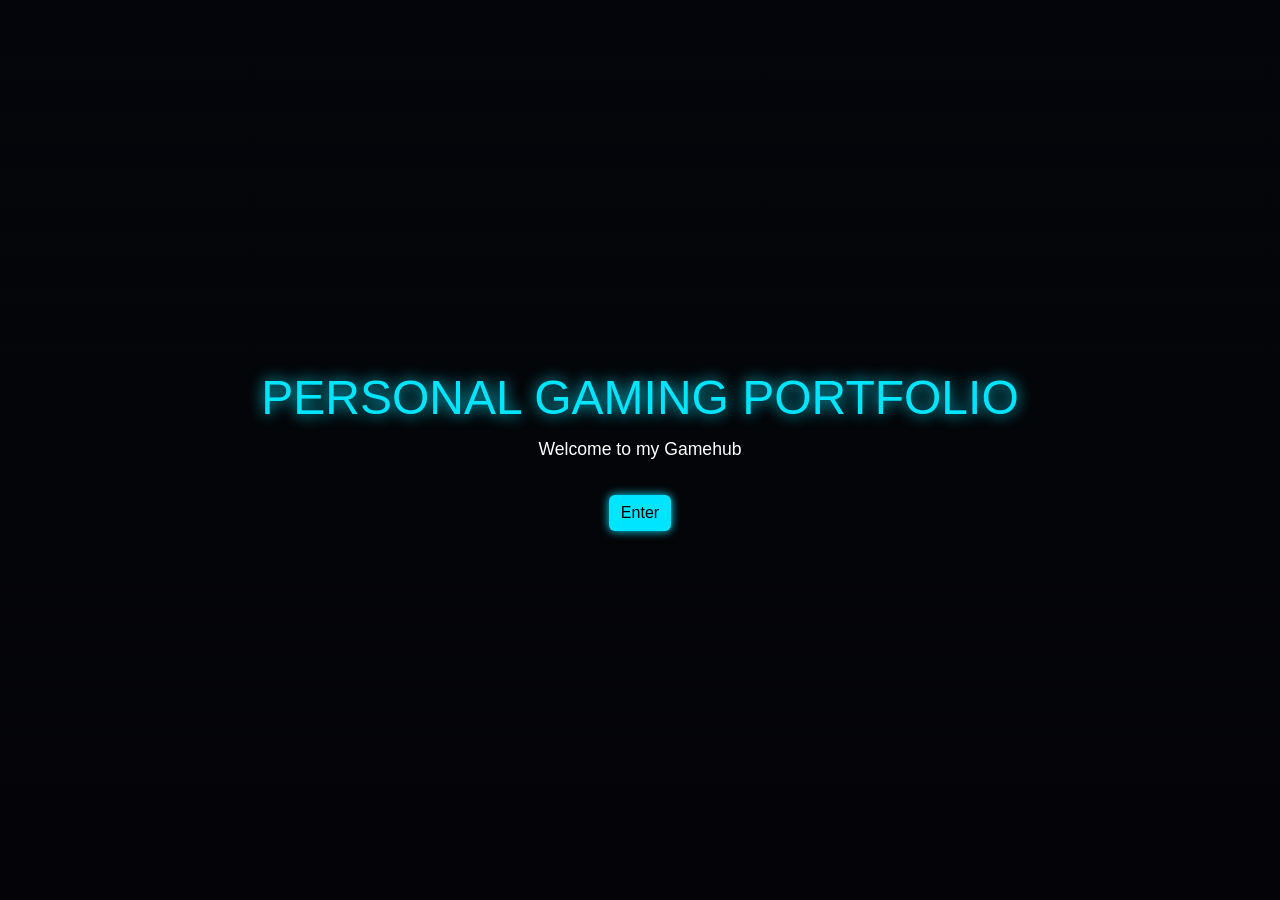
<file: index.html>
<!DOCTYPE html>
<html lang="en">
<head>
  <meta charset="UTF-8">
  <meta name="viewport" content="width=device-width,initial-scale=1.0">
  <title>Personal Gamer Portfolio</title>
  <!-- Bootstrap CSS -->
  <link href="https://cdn.jsdelivr.net/npm/bootstrap@5.3.0/dist/css/bootstrap.min.css" rel="stylesheet">
  
  <link rel="stylesheet" href="styles.css">

  
<body>
    <div class="landing-page d-flex justify-content-center align-items-center text-center">
        
        <div>
            <h1 class="main-title">PERSONAL GAMING PORTFOLIO</h1>
            
            <p>Welcome to my Gamehub</p>
            
            <a href="home.html" class="btn btn-success mt-3" onclick="showGamepads()">Enter</a>
            <div id="gamepads"></div>

            <script>
                function showGamepads(){
                     document.getElementById("gamepads").innerHTML = "🎮 🎮 🎮"; 
                }
            </script>
            
        </div>

    </div>
</body>
</file>
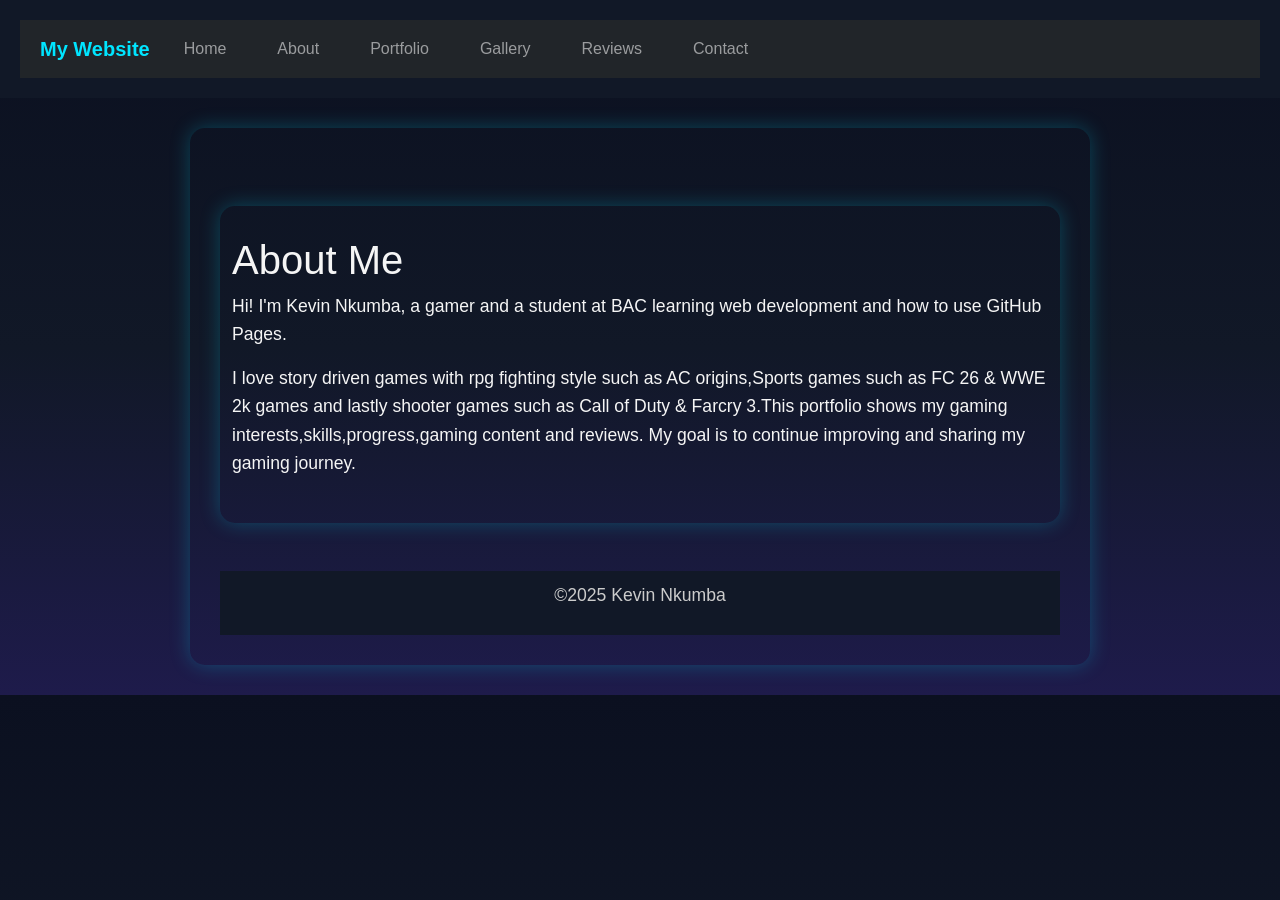
<file: about.html>
<!DOCTYPE html>
<html lang="en">
<head>
  <meta charset="UTF-8">
  <meta name="viewport" content="width=device-width,initial-scale=1.0">
  <title>About Me</title>
  <!-- Bootstrap CSS -->
  <link href="https://cdn.jsdelivr.net/npm/bootstrap@5.3.0/dist/css/bootstrap.min.css" rel="stylesheet">
 
  <link rel="stylesheet" href="styles.css">
  
</head>
<body>
  
  <header>
          
    <nav class="navbar navbar-expand-lg navbar-dark bg-dark">
        <div class="container-fluid">
            <a class="navbar-brand" href="index.html">My Website</a>
            <button class="navbar-toggler" type="button" data-bs-toggle="collapse" data-bs-target="#navbarNav">
                <span class="navbar-toggler-icon"></span>
            </button>
            <div class="collapse navbar-collapse" id="navbarNav">
                <ul class="navbar-nav me-auto">
                    <li class="nav-item">
                        <a class="nav-link" href="index.html">Home</a>
                    </li>
                    <li class="nav-item">
                        <a class="nav-link" href="about.html">About</a>
                    </li>
                       <li class="nav-item">
                        <a class="nav-link" href="portfolio.html">Portfolio</a>
                    </li>
                    <li class="nav-item">
                        <a class="nav-link" href="gallery.html">Gallery</a>
                    </li>
                    <li class="nav-item">
                     <a class="nav-link" href="reviews.html">Reviews</a>
                    </li>
                    <li class="nav-item">
                        <a class="nav-link" href="contact.html">Contact</a>
                    </li>
                    <div class="ps-transition"></div>
                </ul>
            </div>
        </div>
    </nav>
</header>

  <main>
    
    <main class="container my-5">
    <h1>About Me</h1>
    <p>Hi! I'm Kevin Nkumba, a gamer and a student at BAC learning web development and how to use GitHub Pages.</p>

    <p>I love story driven games with rpg fighting style such as AC origins,Sports games such as 
       FC 26 & WWE 2k games and lastly shooter games such as Call of Duty & Farcry 3.This portfolio 
       shows my gaming interests,skills,progress,gaming content and reviews. My goal is to continue 
       improving and sharing my gaming journey.
  </p>
</main>

  <footer>
    <p>&copy;2025 Kevin Nkumba</p>
  </footer>
  <!-- Bootstrap JS and dependencies -->
  <script src="https://cdn.jsdelivr.net/npm/@popperjs/core@2.11.6/dist/umd/popper.min.js"></script>
  <script src="https://cdn.jsdelivr.net/npm/bootstrap@5.3.0/dist/js/bootstrap.min.js"></script>
  
  
</body>
</html>
</file>
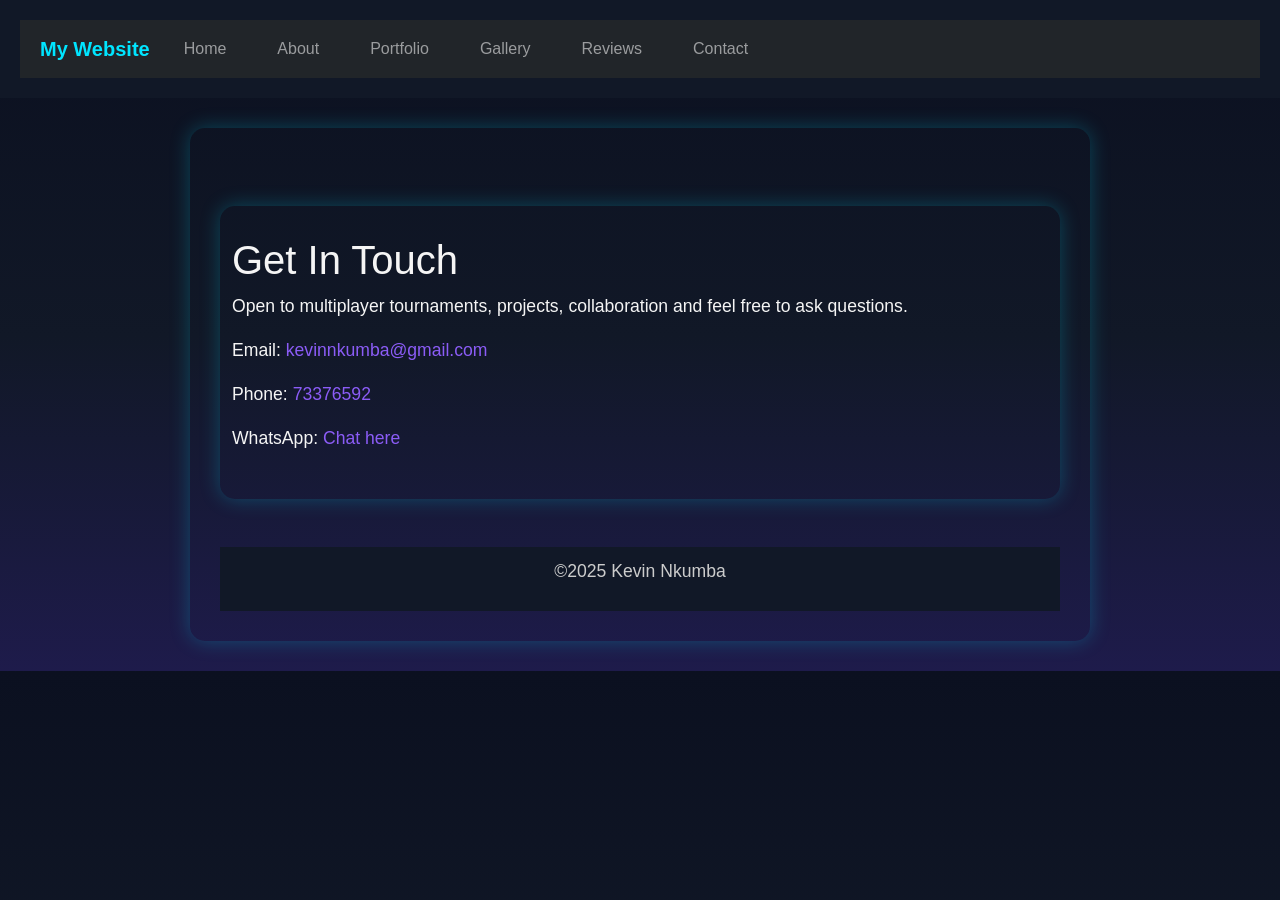
<file: contact.html>
<!DOCTYPE html>
<html lang="en">
<head>
  <meta charset="UTF-8">
  <meta name="viewport" content="width=device-width, initial-scale=1.0">
  <title>Contact Me</title>
  <!-- Bootstrap CSS -->
  <link href="https://cdn.jsdelivr.net/npm/bootstrap@5.3.0/dist/css/bootstrap.min.css" rel="stylesheet">
  
  <link rel="stylesheet" href="styles.css">
  
</head>
<body>

  <header>
      
    <nav class="navbar navbar-expand-lg navbar-dark bg-dark">
        <div class="container-fluid">
            <a class="navbar-brand" href="index.html">My Website</a>
            <button class="navbar-toggler" type="button" data-bs-toggle="collapse" data-bs-target="#navbarNav">
                <span class="navbar-toggler-icon"></span>
            </button>
            <div class="collapse navbar-collapse" id="navbarNav">
                <ul class="navbar-nav me-auto">
                    <li class="nav-item">
                     <a class="nav-link" href="index.html">Home</a>
                    </li>
                    <li class="nav-item">
                        <a class="nav-link" href="about.html">About</a>
                    </li>
                       <li class="nav-item">
                        <a class="nav-link" href="portfolio.html">Portfolio</a>
                    </li>
                    <li class="nav-item">
                        <a class="nav-link" href="gallery.html">Gallery</a>
                    </li>
                    <li class="nav-item">
                     <a class="nav-link" href="reviews.html">Reviews</a>
                    </li>
                    <li class="nav-item">
                        <a class="nav-link" href="contact.html">Contact</a>
                    </li>
                    <div class="ps-transition"></div>
                </ul>
            </div>
        </div>
    </nav>
  </header>

  <main>
  <main class="container my-5">
    <h1>Get In Touch</h1>
      <p>Open to multiplayer tournaments, projects, collaboration and feel free to ask questions.</p>

  <p>Email: <a href="mailto:yourname@gmail.com">kevinnkumba@gmail.com</a></p>
  <p>Phone: <a href="tel:+26773376592">73376592</a></p>
  <p>WhatsApp: <a href="https://wa.me/+26772958121">Chat here</a></p>
  </main>

  <footer>
    <p>&copy;2025 Kevin Nkumba</p>
  </footer>
  <!-- Bootstrap JS and dependencies -->
  <script src="https://cdn.jsdelivr.net/npm/@popperjs/core@2.11.6/dist/umd/popper.min.js"></script>
  <script src="https://cdn.jsdelivr.net/npm/bootstrap@5.3.0/dist/js/bootstrap.min.js"></script>
  
  
</body>
</html>
</file>
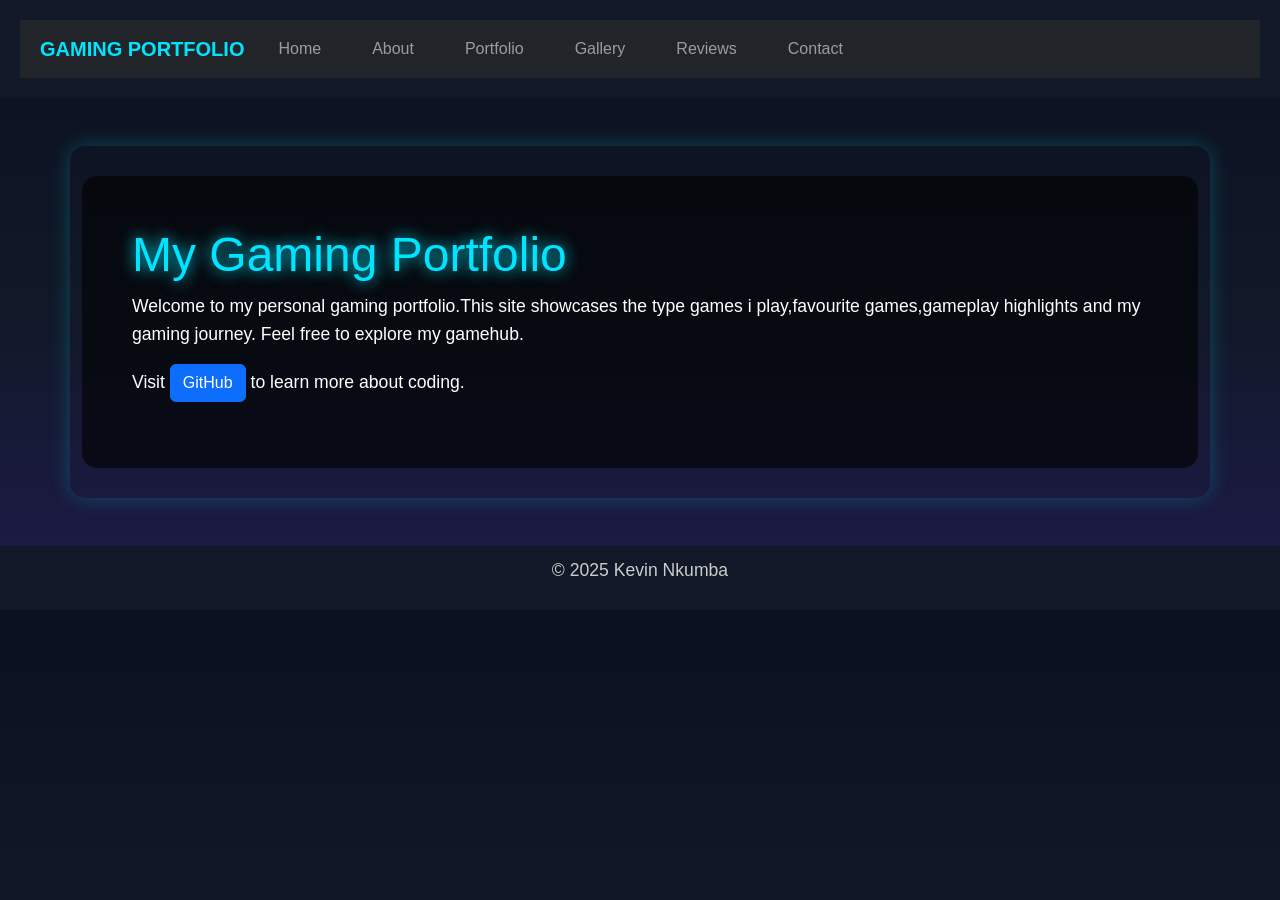
<file: home.html>
<!DOCTYPE html>
<html lang="en">
<head>
  <meta charset="UTF-8">
  <meta charset="viewport" content="width=device-width,initial-scale=1.0">
  <title>Personal Gamer Portfolio</title>
  <!-- Bootstrap CSS -->
  <link href="https://cdn.jsdelivr.net/npm/bootstrap@5.3.0/dist/css/bootstrap.min.css" rel="stylesheet">
 
  <link rel="stylesheet" href="styles.css">
  

</head>
<body id="top">
  <header>
      
    <nav class="navbar navbar-expand-lg navbar-dark bg-dark">
        <div class="container-fluid">
            <a class="navbar-brand" href="index.html">GAMING PORTFOLIO</a>
            <button class="navbar-toggler" type="button" data-bs-toggle="collapse" data-bs-target="#navbarNav">
                <span class="navbar-toggler-icon"></span>
            </button>
            <div class="collapse navbar-collapse" id="navbarNav">
                <ul class="navbar-nav me-auto">
                    <li class="nav-item">
                        <a class="nav-link" href="#home">Home</a>
                    </li>
                    <li class="nav-item">
                        <a class="nav-link" href="about.html">About</a>
                         
                    </li>
                    <li class="nav-item">
                        <a class="nav-link" href="portfolio.html">Portfolio</a>
                    </li>
                    <li class="nav-item">
                        <a class="nav-link" href="gallery.html">Gallery</a>
                    </li>
                    <li class="nav-item">
                    <a class="nav-link" href="reviews.html">Reviews</a>
                    </li>
                    <li class="nav-item">
                        <a class="nav-link" href="contact.html">Contact</a>
                    </li>
                    <div class="ps-transition"></div>
                </ul>
            </div>
        </div>
    </nav>
</header>

  
    <main id="home" class="container my-5">
    <div class="row">
        <div class="col-md-12">
            <div class="hero-section kenburns-left">
            <h2 class="main-title tracking-in-expand">My Gaming Portfolio</h2>
            <p class="desc">Welcome to my personal gaming portfolio.This site showcases the type games i play,favourite games,gameplay highlights and
               my gaming journey. Feel free to explore my gamehub.
            </p>
            

            
            <p class="mt-3">Visit <a href="https://github.com" class="btn btn-primary">GitHub</a> to learn more about coding.</p>
            </div>
        </div>
        
            </div>
        </div>
    </div>

 </main>

 <footer>
   <p>&copy; 2025 Kevin Nkumba</p>
 </footer>

 <!-- Bootstrap JS and dependencies -->
 <script src="https://cdn.jsdelivr.net/npm/@popperjs/core@2.11.6/dist/umd/popper.min.js"></script>
 <script src="https://cdn.jsdelivr.net/npm/bootstrap@5.3.0/dist/js/bootstrap.min.js"></script>
 

</body>
</html>
</file>
<file: styles.css>
body { 
    font-family: Arial, sans-serif;
    color: #f5f5f5;
    background: linear-gradient(to bottom, #0b1020, #111827, #1e1b4b);
    margin: 0;
    padding: 0;
    line-height: 1.6;
}

header { 
   background-color: #111827;
   color: #00e5ff;
   padding: 20px;
   text-align: center;
}

header h1 {
   margin: 0;
   font-size: 2.2rem;
   letter-spacing: 2px;
   text-transform: uppercase;
}

nav a {
   color: #ffffff;
   text-decoration: none;
   margin: 0 10px;
   font-weight: bold;
}

nav a:hover{
    color: #00e5ff;
    text-decoration: none;
}

main {
   padding: 30px;
   max-width: 900px;
   margin: 30px auto;
   background-color: rgba(18, 26, 43, 0,95);
   border-radius: 15px;
   box-shadow: 0 0 20px rgba(0, 229, 255, 0.25);
}

main img {
   max-width: 100%;
   height: auto;
   display: block;
   margin: 20px 0;
   border: 3px solid #00e5ff;
   border-radius: 12px;
}

footer {
    background-color:#111827;
    color: #cccccc;
    text-align: center;
    padding: 10px;
    width: 100%;
}

p {
    font-size: 1.1em;
}

a {
    color: #8b5cf6;
    text-decoration: none;
}

a:hover{
   color: #00e5ff;
   text-decoration: underline;
}

img {
    border: 3px solid #00e5ff;
    border-radius: 10px;
}

main a[href = "mailto:"] {
   color: #00e5ff;
    font-weight: bold;
}

.container {
    background-color: transparent;
}

.card {
    background-color: #121a2b;
    color: white;
    border: 1px solid #00e5ff
}

.navbar .container-fluid {
    justify-content: flex-start;
    padding-left: 0;
    padding-right: 0;
}

.navbar-brand {
    color: #00e5ff;
    text-shadow: glow 1.5s infinite alternate;
}

.navbar-nav {
    display: flex;
    flex-direction: row;
    align-items: center;
}

.navbar-nav .nav-item {
    margin-right: 15px;
}

.navbar {
    padding-left: 10px;
}

.container-fluid {
    padding-left: 0;
    padding-right: 0;
}

/* --- NAVBAR HOVER --- */
.navbar-nav .nav-link {
    transition: all 0.3s ease;
}

.navbar-nav .nav-link:hover {
    color: #00e5ff !important;
    text-shadow: 0 0 8px #00e5ff;
}

/* --- BUTTON HOVER --- */
.btn {
    transition: all 0.3s ease;
}

.btn:hover {
    transform: translateY(-2px);
    box-shadow: 0 0 12px rgba(0, 229, 255, 0.6);
}

/* --- IMAGE HOVER --- */
img {
    transition: all 0.3s ease;
}

img:hover {
    transform: scale(1.05);
    box-shadow: 0 0 15px rgba(0, 229, 255, 0.6);
}


.main-title {
    color:#c1ccd3;
    text-shadow: 0 0 8px #00e5ff;
}

.hero-section {
    background-image: linear-gradient(
        rgba(0, 0, 0, 0.6),
        rgba(0, 0, 0, 0.6)
    ),

    url(https://img.freepik.com/free-photo/cool-geometric-triangular-figure-neon-laser-light-great-backgrounds-wallpapers_181624-9331.jpg?semt=ais_hybrid&w=740&q=80);

    background-size: cover;
    background-position: center;

    padding: 50px;
    border-radius: 15px;

    color: white;
}

.landing-page {
    height: 100vh;
    display: flex;
    justify-content: center;
    align-items: center;
    text-align: center;

    color: white;
    
    background: linear-gradient(rgba(0, 0, 0, 0.7),rgba(0, 0, 0, 0.9) ), url(https://cdn.wallpapersafari.com/52/43/O6lhdJ.jpg);
    background-size: cover;
    background-position: center;
}
    

.main-title {
    font-size: 3rem;
    color: #00e5ff;
    text-shadow: 0 0 15px #00e5ff;
}

.btn-success {
    background-color: #00e5ff;
    border: none;
    color: black;
    box-shadow: 0 0 10px #00e5ff;
    transform: all 0.3s ease;
}

.btn-success:hover {
     background-color: #00c4cc;
     box-shadow: 0 0 20px #00e5ff;
     transform: scale(1.1);
    
}

/**
 * ----------------------------------------
 * animation slide-in-bottom
 * ----------------------------------------
 */
@-webkit-keyframes slide-in-bottom {
  0% {
    -webkit-transform: translateY(1000px);
            transform: translateY(1000px);
    opacity: 0;
  }
  100% {
    -webkit-transform: translateY(0);
            transform: translateY(0);
    opacity: 1;
  }
}

@keyframes slide-in-bottom {
  0% {
    transform: translateY(1000px);
    opacity: 0;
  }
  100% {
    transform: translateY(0);
    opacity: 1;
  }
}

.desc {
    animation: slide-in-bottom 1s ease-out both;
}

/* PlayStation-style screen slide */
.ps-transition {
  position: fixed;
  inset: 0;
  background: #000;
  z-index: 9999;
  animation: slideOut 0.8s ease forwards;
}

/* slide like console menu switch */
@keyframes slideOut {
  0% {
    transform: translateX(0);
    opacity: 1;
  }
  100% {
    transform: translateX(-100%);
    opacity: 0;
  }
}

/* smooth page entry */
body {
  animation: fadeIn 0.6s ease;
}

@keyframes fadeIn {
  from {
    opacity: 0;
    transform: scale(1.01);
  }
  to {
    opacity: 1;
    transform: scale(1);
  }
}

.games {
    display: grid;
    grid-template-columns: repeat(2, 1fr);
    gap: 20px;
}

.games section {
    text-align: center;
    opacity: 0;
    transform: translateY(20px);
    animation: fadeInUp 0.6s ease forwards;
}

@keyframes fadeInUp {
    to{
        opacity: 1;
        transform: translateY(0);
    }
}

.games section:nth-child(1) { animation-delay: 0.1s; }
.games section:nth-child(2) { animation-delay: 0.2s; }
.games section:nth-child(3) { animation-delay: 0.3s; }
.games section:nth-child(4) { animation-delay: 0.4s; }
.games section:nth-child(5) { animation-delay: 0.5s; }
.games section:nth-child(6) { animation-delay: 0.6s; }
.games section:nth-child(7) { animation-delay: 0.7s; }
.games section:nth-child(8) { animation-delay: 0.8s; }
.games section:nth-child(9) { animation-delay: 0.9s; }
.games section:nth-child(10) { animation-delay: 0.10s; }
.games section:nth-child(11) { animation-delay: 0.11s; }
.games section:nth-child(12) { animation-delay: 0.12s; }
.games section:nth-child(13) { animation-delay: 0.13s; }
.games section:nth-child(14) { animation-delay: 0.14s; }
.games section:nth-child(15) { animation-delay: 0.15s; }
.games section:nth-child(16) { animation-delay: 0.16s; }
.games section:nth-child(17) { animation-delay: 0.17s; }
.games section:nth-child(18) { animation-delay: 0.18s; }
</file>
